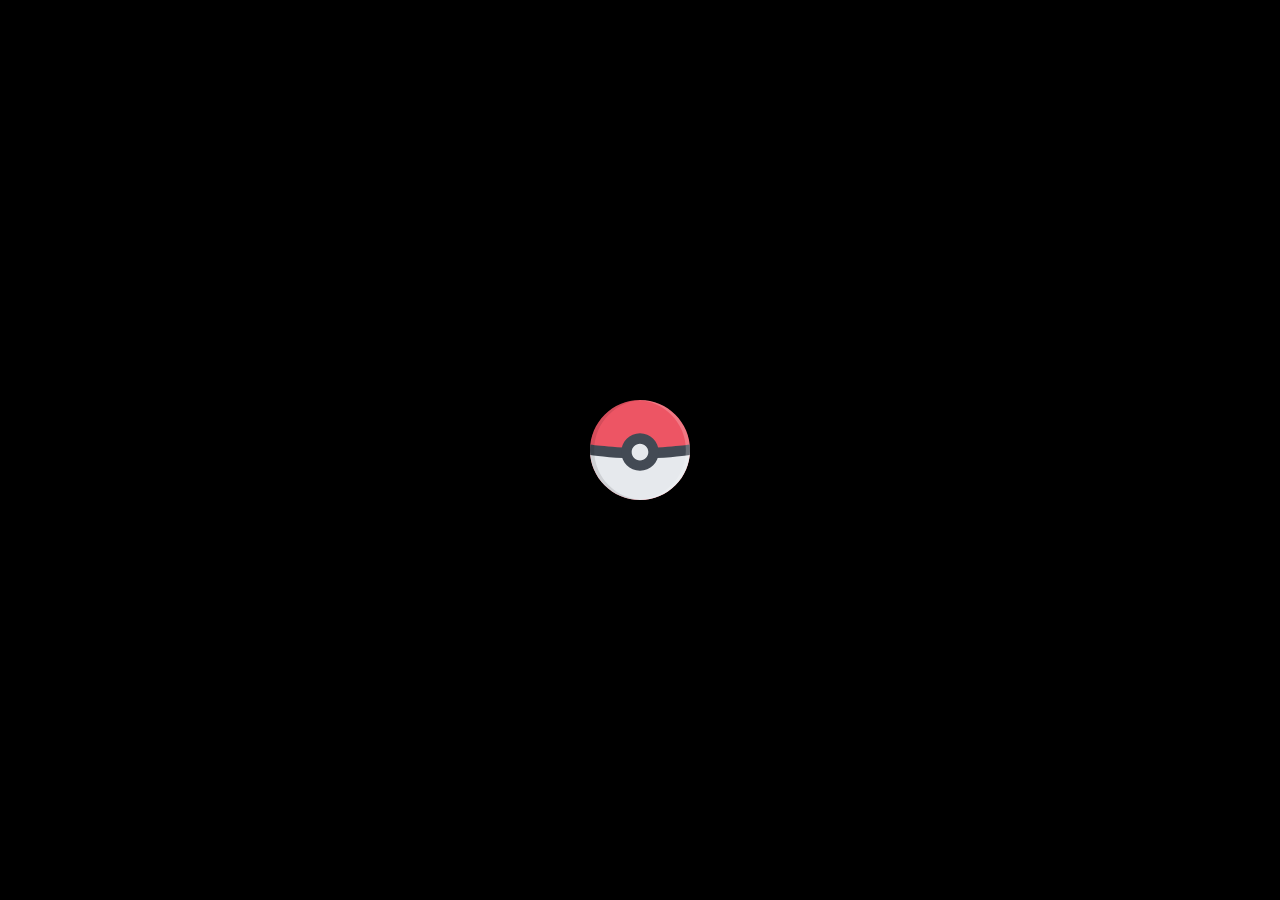
<file: Pokedex/index.html>
<!DOCTYPE html>
<html lang="en">
<head>
    <meta charset="UTF-8">
    <meta name="viewport" content="width=device-width, initial-scale=1.0">
    <title>Pokedex</title>
    <link rel="icon" type="image/png" href="img/pokeball.png">
    <link rel="shortcut icon" href="img/pokeball.png">
    <script src="template.js" defer></script>
    <script src="script.js" defer></script>
    <link rel="stylesheet" href="style.css">
</head>

<body class="body" id="body" onload="init()">
    <img class="pokemon-ball-logo" src="img/pokeball.png" alt="pokeball">
    <h1 class="pokedex-headline">Pokedex</h1>

    <header>
        <div class="search-wrapper">
            <div class="search-wrap">
                <input onkeyup="searchPokemonByName()" type="text" id="search-input" class="search-input body3-fonts" placeholder="Search Pokemon by Name">
            </div>
        </div>
    </header>
    
    <div onclick="disableDisplayPokemonsBig()" id="big-card-background-container" class="big-card-background-container display-none"></div>
    <div class="big-card-container display-none" id="big-card-container">
        <div id="big-card-container-card-head" class="big-card-container-card-head"></div>
        <div id="big-card-container-card-body" class="big-card-container-card-body">
            <div id="big-card-headline-wrap" class="big-card-headline-wrap"></div>
            <div id="big-card-details-div" class="big-card-details-div"></div>
        </div>
    </div>

    <div id="list-wrapper" class="list-wrapper"></div>
    <button onclick="fetchMorePokemonData()" class="fetch-more-pokemon-button" id="fetch-more-pokemon-button">Load more Pokemon</button>
    <div id="arrow-forward-backward-div" class="arrow-forward-backward-div display-none"></div>
    <div class="loader-container display-none" id="loader-container"></div>

    <div class="not-found-message display-none" id="not-found-message">Pokemon not found</div>
    <div class="min-screen-div display-none">
        <div class="min-screen-div-alert">
            <p>Please adjust your screen resolution. This site requires a minimum width of 420px.</p>
        </div>
    </div>
    <div class="max-screen-div">
        <div class="max-screen-div-alert">
            <p>Please adjust your screen resolution. This site requires a smaller width than 2560px.</p>
        </div>
    </div>
</body>

<footer>
    <div class="impressum-div">
        <a class="impressum" href="https://pokeapi.co/about">
            <p class="impressum">Impressum</p>
        </a>
        <a class="impressum" href="./datenschutz.html">
            <p class="impressum">Datenschutz</p>
        </a>
    </div>
</footer>

</html>
</file>
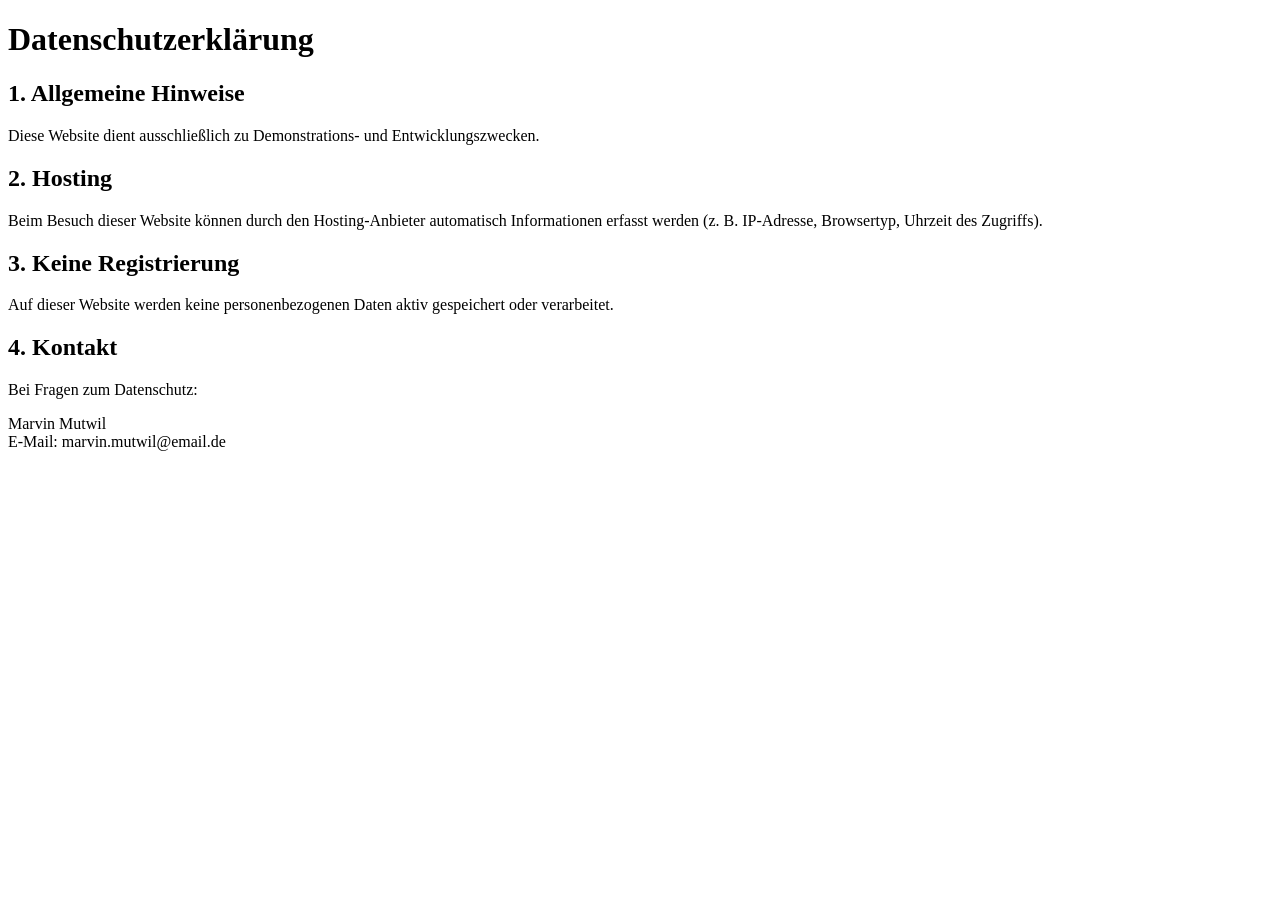
<file: datenschutz.html>
<!DOCTYPE html>
<html lang="de">
<head>
    <meta charset="UTF-8">
    <title>Datenschutz</title>
</head>
<body>

<h1>Datenschutzerklärung</h1>

<h2>1. Allgemeine Hinweise</h2>

<p>
Diese Website dient ausschließlich zu Demonstrations- und Entwicklungszwecken.
</p>

<h2>2. Hosting</h2>

<p>
Beim Besuch dieser Website können durch den Hosting-Anbieter automatisch Informationen erfasst werden
(z. B. IP-Adresse, Browsertyp, Uhrzeit des Zugriffs).
</p>

<h2>3. Keine Registrierung</h2>

<p>
Auf dieser Website werden keine personenbezogenen Daten aktiv gespeichert oder verarbeitet.
</p>

<h2>4. Kontakt</h2>

<p>
Bei Fragen zum Datenschutz:
</p>

<p>
Marvin Mutwil<br>
E-Mail: marvin.mutwil@email.de
</p>

</body>
</html>
</file>
<file: Pokedex/style.css>
.display-none {
    display: none;
}
.overflow-hidden {
    overflow: hidden;
}

.bold {
    font-weight: bold;
    font-family: Calibri, sans-serif;
}

body {
    margin: 0px;
    padding: 0px;
    border: 0px;
    background-color: rgba(5, 5, 5, 0.750);
}

header {
    display: flex;
    align-items: center;
    justify-content: center;
    padding: 10px 20px;
}

.impressum {
    font-size: 30px;
    color: white;
    bottom: 0;
    font-family: Calibri, sans-serif;
}

.impressum:hover {
    font-size: 30px;
    color: white;
    text-decoration: underline;
    cursor: pointer;
    transform: scale(1.16);
    font-family: Calibri, sans-serif;
}

.impressum-div {
    padding-left: 50px;
    width: 100px;
    height: 70px;
}

.not-found-message{
    color:white;
    font-size: 100px;
    text-align: center;
    font-weight: bolder;
    font-family: Calibri, sans-serif;
}

.logo-wrapper {
    display: flex;
    align-items: center;
    flex-direction: column;
    gap: 10px;
}

.search-wrapper {
    display: flex;
    align-items: center;
    gap: 0px;
    flex-direction: column;
}

.search-wrap {
    display: flex;
    align-items: center;
}

.sort-wrapper {
    display: flex;
    align-items: center;
    gap: 10px;
}

.filter-wrapper {
    display: flex;
    align-items: center;
    gap: 2px;
}

.filter-wrap {
    display: flex;
    gap: 2px;
}

.pointer-sorter {
    cursor: pointer;
}

.pokemon-ball-logo {

}

.pokedex-headline {
    color: white;
    font-weight: bold;
    text-align: center;
    font-family: Calibri, sans-serif;
}

.search-icon {
    height: 28px;
    margin-right: 3px;
    cursor: pointer;
}

.search-input {
    height: 30px;
    width: 300px;
    margin-right: 0px;
    border-radius: 30px;
    text-align: center;
    font-weight: bold;
    font-family: Calibri, sans-serif;
}

.search-close-icon {
    height: 30px;
    cursor: pointer;
}

.sort-icon {
    height: 28px;
    cursor: pointer;
}

.pointer-sorter {
    cursor: pointer;
}

.list-wrapper {
    display: flex;
    flex-wrap: wrap;
    align-items: center;
    justify-content: center;
}

.list-item {
    width: 350px;
    height: 350px;
    border: 2px solid #1d1919;
    border-radius: 10px;
    padding: 10px;
    margin: 10px 0;
    box-shadow: 10px 10px 30px rgba(0, 0, 0, 0.95); 
    margin: 20px;
}

.big-card-background-container {
    top: 0;
    left: 0;
    z-index: 2;
    height: 100%;
    width: 100%;
    position: fixed;
    background-color: rgba(10, 10, 10, 0.905);
    overflow: hidden;
}

.big-card-container {
    position: fixed;
    top: 50%;
    left: 50%;
    transform: translate(-50%, -50%);
    width: 40%;
    height: 97%;
    background-color: #ffffff;
    border-radius: 15px;
    box-shadow: 0 4px 8px rgba(0, 0, 0, 0.2);
    z-index: 3;
}

.head-pokemon-card {
    background-image: url();
    border-radius: 15px;
}

.number-wrap-big-card {
    display: flex;
    justify-content: flex-end;
}

.list-item:hover {
    cursor: pointer;
    transform: scale(1.08);
}

.number-wrap {
    display: flex;
    justify-content: flex-end;
}

.img-wrap {
    display: flex;
    justify-content: space-around;
    align-items: center;
}

.pokemon-picture {
    height: 230px;
    width: 230px;
    filter: drop-shadow(4px 4px 10px rgba(0, 0, 0, 0.9));
}

.name-wrap {
    display: flex;
    justify-content: start;
}

.padding-left {
    padding-left: 70px;
}

.pokemon-name-headline {
    font-size: 30px;
    font-weight: bold;
    padding-top: 0;
    padding-bottom: 0;
    margin-top: 0;
    margin-bottom: 10px;
    color: white;
    font-family: Calibri, sans-serif;
}

.grass-type {
    background-color: green;
}

.pokemon-typ {
    margin-left: 20px;
    font-size: 22px;
    font-weight: bold;
    border: 2px solid #1d1919;
    border-radius: 25px;
    padding: 15px;
    margin: 10px 0;
    background-color: rgba(126, 125, 125, 0.59);
    color: rgb(255, 255, 255);
    box-shadow: 10px 10px 30px rgba(0, 0, 0, 0.65);
    text-align: center;
    font-family: Calibri, sans-serif;
}

.pokemon-typ2 {
    margin-left: 20px;
    font-size: 22px;
    font-weight: bold;
    border: 2px solid #1d1919;
    border-radius: 25px;
    padding: 15px;
    margin: 10px 0;
    background-color: rgba(126, 125, 125, 0.59);
    color: rgb(255, 255, 255);
    box-shadow: 10px 10px 30px rgba(0, 0, 0, 0.65); 
    font-family: Calibri, sans-serif;
}

.counter-pokemon-text {
    font-weight: 600;
    font-size: 20px;
    padding: 0;
    margin: 0;
    color: white;
    font-family: Calibri, sans-serif;
}

.counter-pokemon-text-big {
    font-weight: 600;
    font-size: 20px;
    margin-right: 20px;
    margin-bottom: 0px;
    color: white;
    font-family: Calibri, sans-serif;
}

.pokemon-name-headline-big {
    font-size: 30px;
    color: white;
    margin-left: 20px;
    margin-top: 0px;
    padding-top: 0px;
    font-family: Calibri, sans-serif;
}

.pokemon-typ-big {
    border-radius: 25px;
    padding: 10px;
    border: 2px solid white;
    height: 20px;
    font-size: 20px;
    color: white;
    text-align: center;
    margin-left: 10px;
    font-weight: 600;
    font-family: Calibri, sans-serif;
}

.type-picture-wrap-big-card {
    display: flex;
    justify-content: space-between;
}

.pokemon-typ-big-flex-box {
    display: flex;
}

.big-pokemon-picture {
    margin-right: 25px;
    margin-bottom: 10px;
    height: 250px;
    width: 250px;
    filter: drop-shadow(4px 4px 10px rgba(0, 0, 0, 0.9));
}

.big-pokemon-picture-shiny {
    height: 150px;
    width: 150px;
    object-fit: cover;
}

.big-card-container-card-body {
    height: 64%;
}

.big-card-details-div {
    height: 87%;
}

.pokemon-stats-container {
    display: flex;
    justify-content: space-evenly;
}

.pokemon-details-style {
    cursor: pointer;
    font-weight: bold;
    border-radius: 10px;
    font-size: 20px;
    font-family: Calibri, sans-serif;
}

.specs-padding-sytle {
    margin-left: 50px;
    margin-right: 50px;
    width: 50px;
}

.pokemon-details-style:hover {
    transform: scale(1.16);
}

.pokemon-ability-container-flex {
    display: flex;
    align-items: center;
}

.pokemon-ability-container {
    margin-top: 20px;
}

.shiny-pokemon-div {
    display: flex;
    justify-content: center;
    align-items: center;
    flex-direction: column;
}

.base-stats-div {
    display: flex;
    flex-direction: column;
    margin-left: 50px;
    justify-content: center;
    margin-top: 15px;
}

.base-stats-flex {
    display: flex;
    align-items: center;
}

.base-stats-margin-left {
    margin-left: 30px;
}

.base-stats-description {
    width: 50px;
    font-weight: bold;
    font-family: Calibri, sans-serif;
}

.held-items-div {
    height: 100%;
    display: flex;
    flex-direction: column;
    align-items: center;
    justify-content: center;
}

.item-flex {
    margin-bottom: 60px;
    text-align: center;
}

.padding-items-arrow {
    margin-bottom: 200px;
}

.base-stats-progress-bar-hp {
    margin-left: 20px;
    background-color: green;
    width: 60%;
    height: 15px;
    border-radius: 10px;
    overflow: hidden;
    transition: all 2s ease-in-out;
}

.base-stats-progress-bar-hp::-webkit-progress-value {
    background-color: green;
    border-radius: 10px;
}

.base-stats-progress-bar-attack {
    margin-left: 20px;
    background-color: rgb(226, 79, 79);
    width: 60%;
    height: 15px;
    border-radius: 10px;
    overflow: hidden;
}

.base-stats-progress-bar-attack::-webkit-progress-value {
    background-color: rgb(226, 79, 79);
    border-radius: 10px;
}

.base-stats-progress-bar-defense {
    margin-left: 20px;
    background-color: orange;
    width: 60%;
    height: 15px;
    border-radius: 10px;
    overflow: hidden;
}

.base-stats-progress-bar-defense::-webkit-progress-value {
    background-color: orange;
    border-radius: 10px;
}

.base-stats-progress-bar-specialatk {
    margin-left: 20px;
    background-color: pink;
    width: 60%;
    height: 15px;
    border-radius: 10px;
    overflow: hidden;
}

.base-stats-progress-bar-specialatk::-webkit-progress-value {
    background-color: pink;
    border-radius: 10px;
}

.base-stats-progress-bar-specialdef {
    margin-left: 20px;
    background-color: yellow;
    width: 60%;
    height: 15px;
    border-radius: 10px;
    overflow: hidden;
}

.base-stats-progress-bar-specialdef::-webkit-progress-value {
    background-color: yellow;
    border-radius: 10px;
}

.base-stats-progress-bar-speed {
    margin-left: 20px;
    background-color: purple;
    width: 60%;
    height: 15px;
    border-radius: 10px;
    overflow: hidden;
}

.base-stats-progress-bar-speed::-webkit-progress-value {
    background-color: purple;
    border-radius: 10px;
}

.base-stats-progress-bar-total {
    margin-left: 13px;
    background-color: purple;
    width: 60%;
    height: 20px;
    border-radius: 10px;
    overflow: hidden;
}

.base-stats-progress-bar-total::-webkit-progress-value {
    background-color: purple;
    border-radius: 10px;
}

.shiny-pokemon-font-style {
    font-size: 20px;
    font-weight: bold;
    font-family: Calibri, sans-serif;
}

.shiny-pokemon-font-style {
    font-size: 30px;
    margin: 0;
    padding: 0;
}

.shiny-pokemon-div-flex {
    display: flex;
    justify-content: center;
    align-items: center;
    flex-direction: column;
}

.items-font-style {
    font-size: 22px;
    font-weight: 500;
    font-family: Calibri, sans-serif;
}

.fetch-more-pokemon-button {
    height: 50px;
    width: 200px;
    border-radius: 30px;
    cursor: pointer;
    position: fixed;
    bottom: 20px;
    left: 50%;
    transform: translateX(-50%);
    transition: all 0.2s ease-in-out;
    background-color: rgba(5, 5, 5, 0.750);
    color: white;
    font-weight: bold;
    font-family: Calibri, sans-serif;
}

.fetch-more-pokemon-button:hover {
    height: 60px;
    width: 220px;
    font-size: 20px;
}

.arrow-forward-backward-div {
    position: fixed;
    z-index: 4;
    bottom: 0;
    margin-bottom: 40px;
    width: 100%;
}

.arrow-flex-box {
    display: flex;
    align-items: center;
    justify-content: space-between;
}

.go-back-arrow {
    width: 100px;
    height: 100px;
}

.go-forward-arrow {
    width: 100px;
    height: 100px;
}

.flex-pokeball-loader {
    display: flex;
    justify-content: center;
    align-items: center;
    height: 100vh;
    background-color: #000000;
}

.pokeball-loader {
    width: 100px;
    height: 100px;
    position: relative;
    animation: bounce 1s infinite ease-in-out;
    filter: drop-shadow(0 10px 5px rgba(0, 0, 0, 0.3));
}

.loader-container {
    position: fixed;
    top: 0;
    left: 0;
    width: 100%;
    height: 100%;
    background-color: #0000009d
}

@keyframes bounce {
    0%, 100% {
        transform: translateY(0) rotate(0deg);
    }
    50% {
        transform: translateY(-30px) rotate(720deg);
        filter: drop-shadow(0 20px 10px rgba(0, 0, 0, 0.5));
    }
}

.ability-style{
    font-family: Calibri, sans-serif;
}

.grass {
    background-color: rgba(34, 128, 34, 0.716);
}

.fire {
    background-color: rgba(255, 0, 0, 0.716);
}

.water {
    background-color: rgba(52, 52, 250, 0.616);
}
.bug {
    background-color: rgba(68, 44, 17, 0.516);
}

.normal {
    background-color: rgba(128, 128, 128, 0.619);
}

.poison {
    background-color: rgba(126, 55, 126, 0.614);
}

.electric {
    background-color: rgba(255, 255, 0, 0.655);
}

.fairy {
    background-color: rgba(127, 255, 212, 0.703);
}

.ground {
    background-color: rgba(170, 126, 69, 0.726);
}

.fighting {
    background-color: rgba(82, 53, 53, 0.811);
}

.psychic {
    background-color: rgba(210, 105, 30, 0.442);
}

.rock {
    background-color: rgba(169, 169, 169, 0.864);
}

.ghost {
    background-color: rgba(83, 16, 145, 0.568);
}

.ice {
    background-color: rgba(27, 159, 182, 0.716);
}

.dragon {
    background-color: rgba(184, 129, 28, 0.774);
}

.max-screen-div {
    display: none;
}

.min-screen-div {
    display: none;
}

@media (min-width: 2560px) {
    body {
        background-color: #1d1919;
        margin: 0;
        padding: 0;
        overflow: hidden;
    }

    body > *:not(.max-screen-div) {
        display: none;
    }

    .max-screen-div {
        display: flex;
        position: fixed;
        top: 0;
        left: 0;
        width: 100vw;
        height: 100vh;
        background-color: #1d1919;
        z-index: 10;
        justify-content: center;
        align-items: center;
        text-align: center;
        padding: 20px;
    }

    .max-screen-div-alert {
        color: white;
        font-weight: bold;
        font-size: 50px;
        font-family: Calibri, sans-serif;
        max-width: 300px;
    }
}

@media (max-width: 1100px) {

    .big-card-container {
    position: fixed;
    top: 50%;
    left: 50%;
    transform: translate(-50%, -50%);
    width: 50%;
    height: 80%;
    background-color: #ffffff;
    border-radius: 15px;
    box-shadow: 0 4px 8px rgba(0, 0, 0, 0.2);
    z-index: 3;
}

.big-pokemon-picture {
    margin-right: 25px;
    margin-bottom: 10px;
    height: 180px;
    width: 180px;
}

.pokemon-typ-big {
    border-radius: 25px;
    padding: 10px;
    border: 2px solid white;
    height: 15px;
    font-size: 15px;
    color: white;
    text-align: center;
    margin-left: 10px;
    font-weight: 600;
}

.go-back-arrow {
    width: 80px;
    height: 80px;
}

.go-forward-arrow {
    width: 80px;
    height: 80px;
}

.arrow-forward-backward-div {
    position: fixed;
    z-index: 4;
    bottom: 0;
    margin-bottom: 140px;
    width: 100%;
}

}

@media (max-width: 820px) {

.big-pokemon-picture {
    margin-right: 25px;
    margin-bottom: 10px;
    height: 155px;
    width: 155px;
}
    
.pokemon-typ-big {
    border-radius: 25px;
    padding: 7px;
    border: 2px solid white;
    height: 15px;
    font-size: 15px;
    color: white;
    text-align: center;
    margin-left: 7px;
    font-weight: 600;
}

.pokemon-details-style {
    cursor: pointer;
    font-weight: bold;
    border-radius: 10px;
    font-size: 15px;
}

.big-card-container {
    position: fixed;
    top: 50%;
    left: 50%;
    transform: translate(-50%, -50%);
    width: 60%;
    height: 75%;
    background-color: #ffffff;
    border-radius: 15px;
    box-shadow: 0 4px 8px rgba(0, 0, 0, 0.2);
    z-index: 3;
}

.arrow-forward-backward-div {
    position: fixed;
    z-index: 4;
    bottom: 0;
    margin-bottom: 170px;
    width: 100%;
}
    
}

@media only screen and (max-width: 680px) and (min-width: 420px) {

.base-stats-div {
    display: flex;
    flex-direction: column;
    margin-left: 15px;
    justify-content: center;
    margin-top: 15px;
}

.base-stats-description {
    width: 30px;
    font-weight: bold;
    font-family: Calibri, sans-serif;
}

.big-pokemon-picture {
    margin-right: 25px;
    margin-bottom: 10px;
    height: 155px;
    width: 155px;
}
        
.pokemon-typ-big {
    border-radius: 25px;
    padding: 7px;
    border: 2px solid white;
    height: 15px;
    font-size: 15px;
    color: white;
    text-align: center;
    margin-left: 7px;
    font-weight: 600;
}
    
.pokemon-details-style {
    cursor: pointer;
    font-weight: bold;
    border-radius: 10px;
    font-size: 15px;
}
    
.big-card-container {
    position: fixed;
    top: 50%;
    left: 50%;
    transform: translate(-50%, -50%);
    width: 68%;
    height: 75%;
    background-color: #ffffff;
    border-radius: 15px;
    box-shadow: 0 4px 8px rgba(0, 0, 0, 0.2);
    z-index: 3;
}
.go-back-arrow {
    width: 65px;
    height: 65px;
}

.go-forward-arrow {
    width: 70px;
    height: 70px;
}
        
}

@media (max-width: 419px) {
    body {
        background-color: #1d1919;
        margin: 0;
        padding: 0;
        overflow: hidden;
    }

    body > *:not(.min-screen-div) {
        display: none;
    }

    .min-screen-div {
        display: flex;
        position: fixed;
        top: 0;
        left: 0;
        width: 100vw;
        height: 100vh;
        background-color: #1d1919;
        z-index: 10;
        justify-content: center;
        align-items: center;
        text-align: center;
        padding: 20px;
    }

    .min-screen-div-alert {
        color: white;
        font-weight: bold;
        font-size: 20px;
        font-family: Calibri, sans-serif;
        max-width: 115px;
    }
}
</file>
